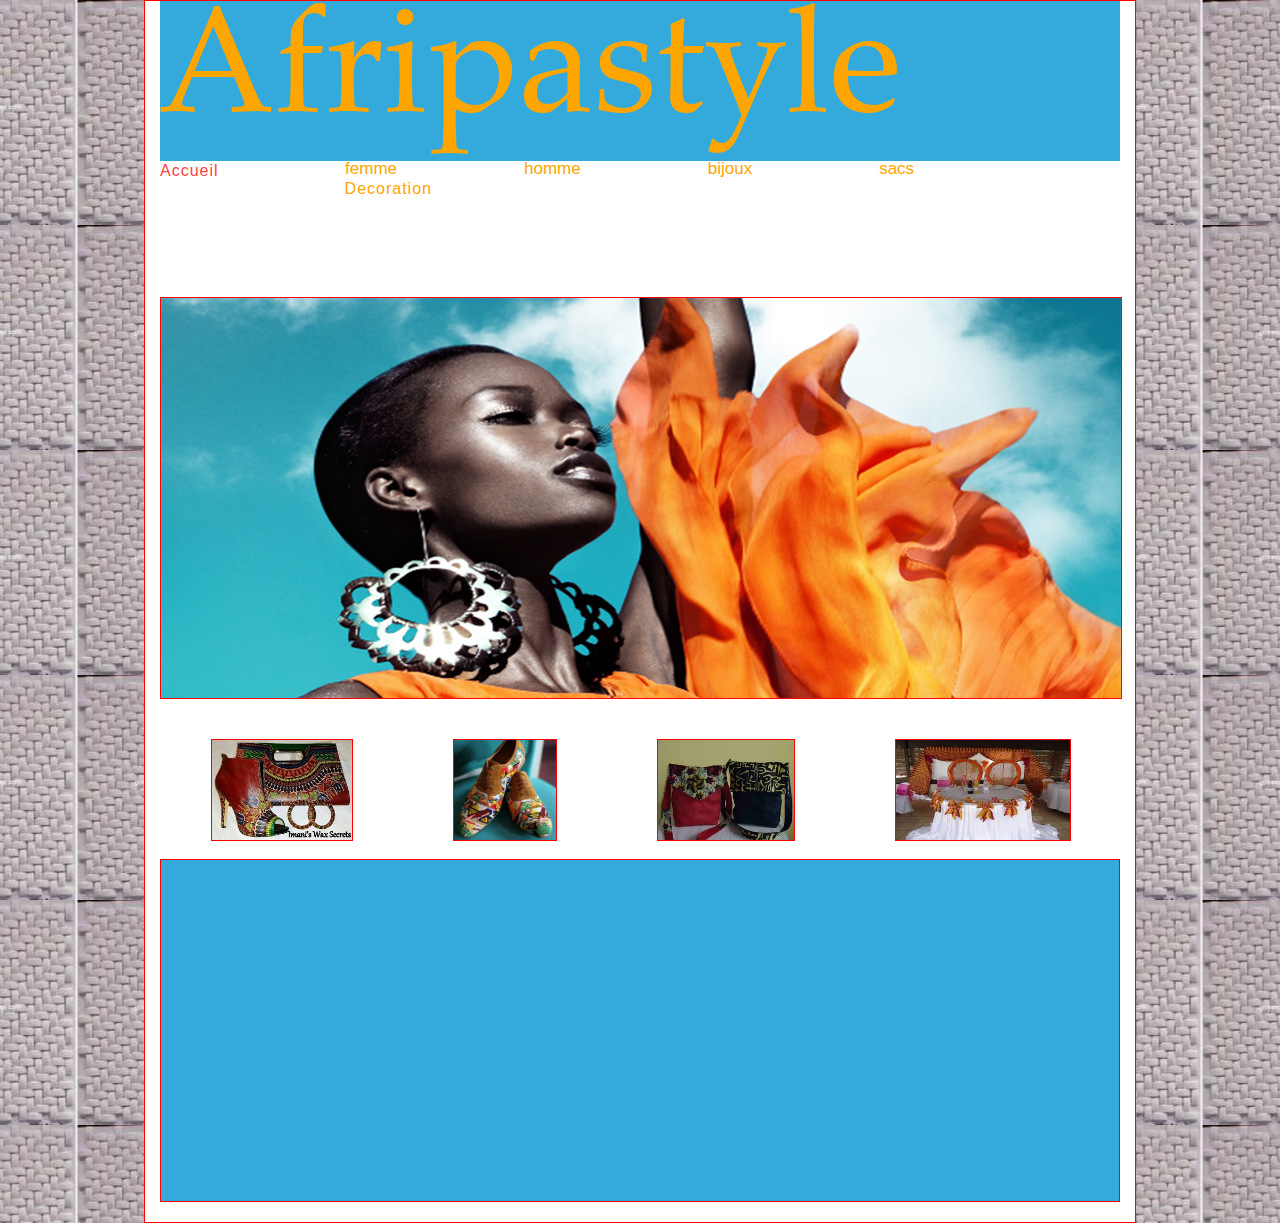
<file: index.html>
<!DOCTYPE html>
<html lang="en">

<head>
  <!-- Title -->
  <title>Mode africaine</title>
  <!-- character encoding -->

  <meta charset="utf-8">
  <link href="http://fr.allfont.net/allfont.css?fonts=matura-mt-script-capitals" rel="stylesheet" type="text/css" />
  <!-- Stylesheet/CSS Files -->

  <link rel="stylesheet" type="text/css" href="css/reset.css">
  <link rel="stylesheet" type="text/css" href="css/animate.css">
  <link rel="stylesheet" type="text/css" href="css/main.css">

  <!-- Javascript Files -->

  <script type="text/javascript" src="js/jquery.js"></script>
  <script type="text/javascript" src="js/slider.js"></script>
  <script type="text/javascript" src="js/wow.js"></script>
  <script type="text/javascript" src="js/main.js"></script>

</head>

<body>

  <div id="page">

    <!-- header section -->

    <header>

      <div class="container">

        <!-- Logo -->
        <a href="#" class="logo">
          <img src="img/logo.png" alt="afripastyle" />
        </a>

        <!-- Navigation Menu -->
        <nav>
          <ul>

            <li> <a href="#" class="selected">Accueil    </a> </li>
            <li>
              <div class="dropdown" style="float:right;">
                <div class="dropbtn"> femme </div>
                <div class="dropdown-content" style="right:0"><a href="#">habits</a><a href="#">chaussures</a> </div>
              </div>
            </li>

            <li>
              <div class="dropdown" style="float:right;">
                <div class="dropbtn"> homme </div>
                <div class="dropdown-content" style="right:0"><a href="#">habits</a><a href="#">chaussures</a> </div>
              </div>
            </li>

            <li>
              <div class="dropdown" style="float:right;">
                <div class="dropbtn">bijoux </div>
                <div class="dropdown-content" style="right:0"><a href="#">colliers</a><a href="#">Bracelets</a> <a href="#">Boucles d'oreilles</a></div>
              </div>
            </li>

            <li>
              <div class="dropdown" style="float:right;">
                <div class="dropbtn">sacs </div>
                <div class="dropdown-content" style="right:0"><a href="#">sacs à main </a><a href="#">sacs à dos</a> <a href="#">trousses</a></div>
              </div>
            </li>

            <li> <a href="#"> Decoration </a> </li>

          </ul>

        </nav>

      </div>

    </header>

    <!-- slider1 action -->
    <section class="slider_wrapper">

      <div id="slides">

        <div class="slide">
          <img src="img/p1.png" alt="" />
        </div>

        <div class="slide">
          <img src="img/p2.jpg" alt="" />
        </div>

      </div>
    </section>
    <br />
    <br />

    <!-- slider2 action -->
    <section>
      <ul id="slides1">
        <li>
          <a href="http://lespagnesafricains.blogspot.com/p/les-sacs.html"><img src="img/style4.png" alt="" /></a>
        </li>
        <li>
          <a href="https://fr.pinterest.com/explore/hommes-africains-923460522176/"><img src="img/style5.png" alt="" /></a>
        </li>
        <li>
          <a href="#"><img src="img/style3.png" alt="" /></a>
        </li>
        <li>
          <a href="#"><img src="img/style6.png" alt="" /></a>
        </li>
      </ul>
    </section>

    <br />
    <br />

    <!-- footer -->
    <footer class="clearfix">
      <div class="container">

        <!--Introduction-->
        <div class="intro animated wow fadeInUp">

          <p>Bienvenue dans un monde où la pagne règne...<br/> Des idées de look,de l'inspiration....</p>
          <p>&copy;2016 AFRIPASTYLE -Tous les droits réservés</p>
        </div>

        <div class="footer_links">

          <!--Produits Links-->
          <div class="recapit_produit columns animated wow fadeInRight" datea-wow-delay=".2s">
            <h3 class="columns_title">Quelques produits utilisés en afrique:</h3>
            <ul>
              <li>
                <a href="#">-Tissus</a>
              </li>

              <li>
                <a href="#">-Mèches</a>
              </li>

              <li>
                <a href="#">-Décors</a>
              </li>
            </ul>
          </div>

          <!--Adress-->
          <div class="adress columns animated wow fadeInRight" data-wow-delay=".4s">
            <h3 class="columns_title">Adresse</h3>
            <p>21 Broad Avenues</p>
            <p>Quatre Bornes</p>
            <p>Ile Maurice</p>

            <p> email : <a href="mailto:kezimanareineyasmina@yahoo.fr">Kezimanareineyasmina@yahoo.fr</a>
              <p>
          </div>

        </div>

      </div>

    </footer>
  </div>
</body>

</html>
</file>
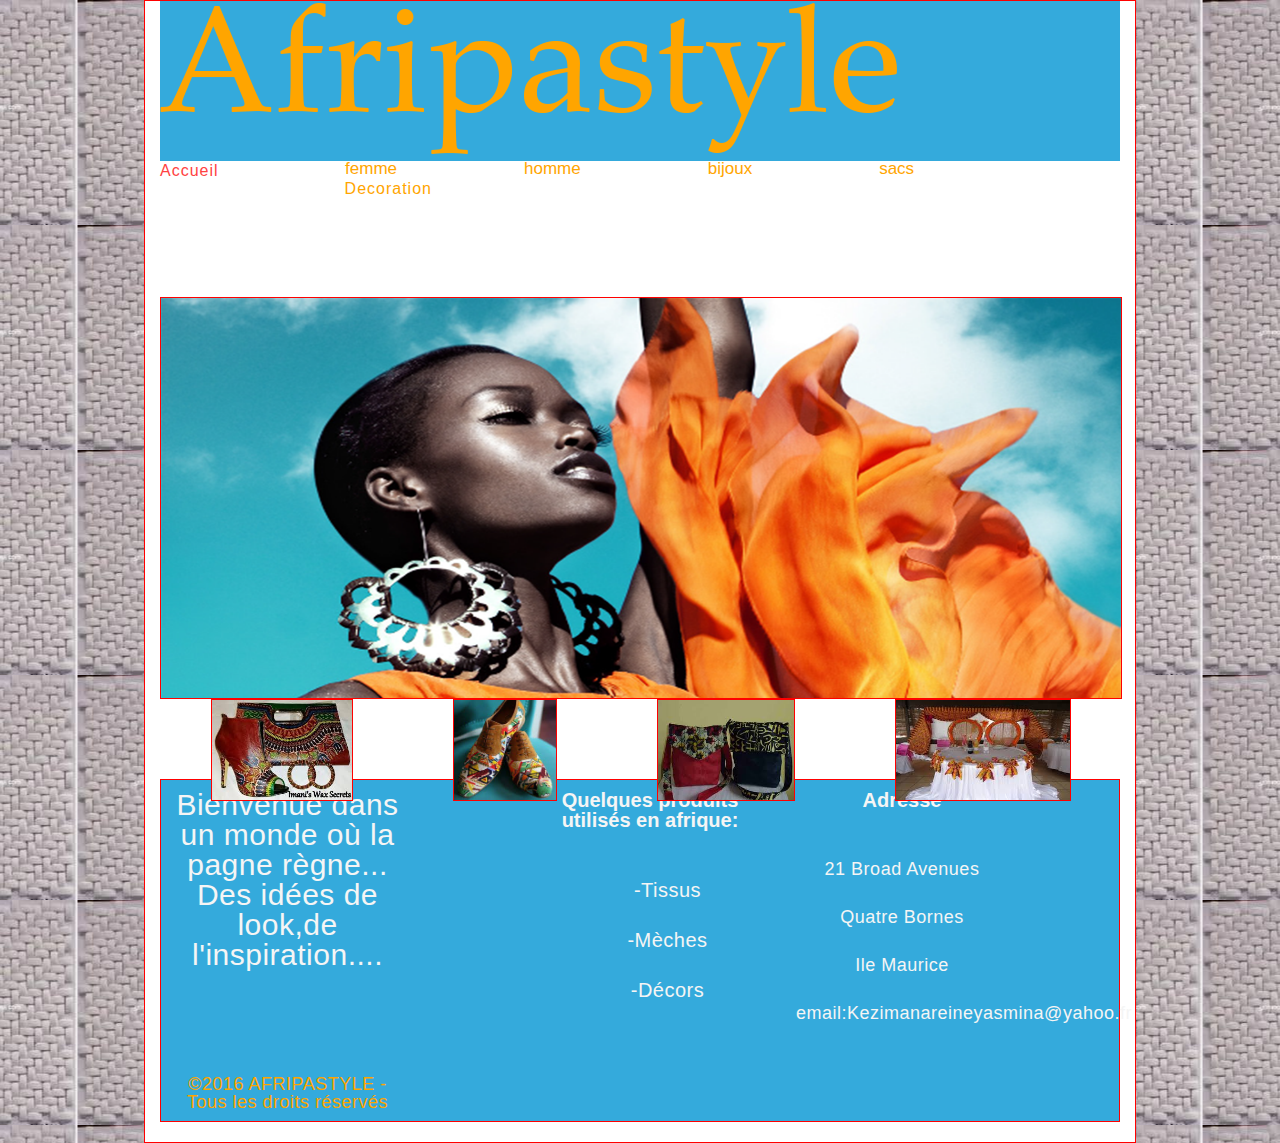
<file: index3.html>
<!DOCTYPE html>
<html lang="en">

<head>
  <!-- Title -->
  <title>Mode africaine</title>
  <!-- character encoding -->

  <meta charset="utf-8">
  <link href="http://fr.allfont.net/allfont.css?fonts=matura-mt-script-capitals" rel="stylesheet" type="text/css" />
  <!-- Stylesheet/CSS Files -->

  <link rel="stylesheet" type="text/css" href="css/reset.css">
  <link rel="stylesheet" type="text/css" href="css/animate.css">
  <link rel="stylesheet" type="text/css" href="css/main.css">

  <!-- Javascript Files -->

  <script type="text/javascript" src="js/jquery.js"></script>
  <script type="text/javascript" src="js/slider.js"></script>
  <script type="text/javascript" src="js/wow.js"></script>
  <script type="text/javascript" src="js/main.js"></script>

</head>

<body>

  <div id="page">

    <!-- header section -->

    <header>

      <div class="container">

        <!-- Logo -->
        <a href="#" class="logo">
          <img src="img/logo.png" alt="afripastyle" />
        </a>

        <!-- Navigation Menu -->
        <nav>
          <ul>

            <li> <a href="#" class="selected">Accueil    </a> </li>
            <li>
              <div class="dropdown" style="float:right;">
                <div class="dropbtn"> femme </div>
                <div class="dropdown-content" style="right:0"><a href="#">habits</a><a href="#">chaussures</a> </div>
              </div>
            </li>

            <li>
              <div class="dropdown" style="float:right;">
                <div class="dropbtn"> homme </div>
                <div class="dropdown-content" style="right:0"><a href="#">habits</a><a href="#">chaussures</a> </div>
              </div>
            </li>

            <li>
              <div class="dropdown" style="float:right;">
                <div class="dropbtn">bijoux </div>
                <div class="dropdown-content" style="right:0"><a href="#">colliers</a><a href="#">Bracelets</a> <a href="#">Boucles d'oreilles</a></div>
              </div>
            </li>

            <li>
              <div class="dropdown" style="float:right;">
                <div class="dropbtn">sacs </div>
                <div class="dropdown-content" style="right:0"><a href="#">sacs à main </a><a href="#">sacs à dos</a> <a href="#">trousses</a></div>
              </div>
            </li>

            <li> <a href="#"> Decoration </a> </li>

          </ul>

        </nav>

      </div>

    </header>

    <!-- slider1 action -->
    <section class="slider_wrapper">

      <div id="slides">

        <div class="slide">
          <img src="img/p1.png" alt=""  />
        </div>

        <div class="slide">
          <img src="img/p2.jpg" alt=""  />
        </div>

      </div>
    </section>
    <!-- slider2 action -->

    <ul id="slides1">

      <li>
        <a href="#"><img src="img/style4.png" alt="" /></a>
      </li>
      <li>
        <a href="#"><img src="img/style5.png" alt="" /></a>
      </li>
      <li>
        <a href="#"><img src="img/style3.png" alt="" /></a>
      </li>
      <li>
        <a href="#"><img src="img/style6.png" alt="" /></a>
      </li>
    </ul>

    <!-- footer -->

    <footer class="clearfix">
      <div class="container">

        <!--Introduction-->
        <div class="intro animated wow fadeInUp">

          <p>Bienvenue dans un monde où la pagne règne...<br/> Des idées de look,de l'inspiration....</p>
          <p>&copy;2016 AFRIPASTYLE -Tous les droits réservés</p>
        </div>

        <div class="footer_links">

          <!--Produits Links-->
          <div class="recapit_produit columns animated wow fadeInRight" datea-wow-delay=".2s">
            <h3 class="columns_title">Quelques produits utilisés en afrique:</h3>
            <ul>
              <li>
                <a href="#">-Tissus</a>
              </li>

              <li>
                <a href="#">-Mèches</a>
              </li>

              <li>
                <a href="#">-Décors</a>
              </li>
            </ul>
          </div>

          <!--Adress-->
          <div class="adress columns animated wow fadeInRight" data-wow-delay=".4s">
            <h3 class="columns_title">Adresse</h3>
            <p>21 Broad Avenues</p>
            <p>Quatre Bornes</p>
            <p>Ile Maurice</p>

            <p> email:Kezimanareineyasmina@yahoo.fr
              <p>
          </div>

        </div>

      </div>

    </footer>
  </div>
</body>

</html>
</file>
<file: css/main.css>
h1,h2,h3,h4:,h5,h6{
	  color:#d0cec9;
	  font-family:"Matura MT Script Capitals",arial;  
	  letter-spacing:1px;
	}

	h1        { font-size: 2em; }
	h2        { font-size: 1.5em;}
	h3        { font-size: 1.17em;}
	h5        { font-size:  .83em;}
	h6        { font-size:   .75em;}


	h1,h2,h3,h4
	h5,h6      { font-weight: bolder }

	.clearfix.before,

	.clearfix:after{
		content: "";
		display: table;
	}


	.clearfix:after{
		clear: both;
	}


	.clearfix{
		  *zoom: 1;
	}

	


	.container{
		width: 1090px;
		margin: 0 auto;
	}



/* body */
	body{
		   color:#7F8FA6;
		   background: url(../img/d20.png) repeat top center;
		  text-align: center;
		  font-family:"Matura MT Script Capitals",arial; 
		  font-size: 50px;
		 
	}
	 #page{
		 border : solid 1px red;
	 	font-size: 20px;
	 	width: 960px;
		 margin: 0px auto 0px auto ;
		  padding:0px 15px 20px;
		  background-color:#ffffff;
		 /*background:url(../img/d20.png) repeat top center;*/
		  
		  text-align: center;

	 }

	header{
		  width:  100%;
		  height:  160px;
		  background-color: #34aadc;
		  position: relative;
			
	}


	header .logo{
		
		margin-top: 2px;
		float: left;
	}


        header nav{
               float: right;
               margin-top: 2px;
               padding-bottom: 100px;
                
               
                }


	header nav ul li{
		  list-style: none;
		  float: left;
		  margin-right: 126px;
                  
			
	}





header nav ul li a{
	text-decoration: none;
	color: #ffa500;
	font-family:"Matura MT Script Capitals",arial; 
	font-size: 16px;
	letter-spacing: 1px;
  	
	
	transition:all .2s linear;
	-o-transition:all .2s linear;
	-moz-transition:all .2s linear;
	-webkit-transition:all .2s linear;
	
}
header nav ul li a:before{
	  font-family:"social";
	  font-style:normal;
	  font-weight:normal;
	  speak:none;
	  display: inline-block
	  text-decoration:inherit;
	  color:#ff4242;
	  width: 1em;
	  margin-right: .2em;
	  text-align:center;
	  font-variant:normal;
	  text-transform:none;
	  line-height: .1em;
	  webkit-font-smoothing:antialiased;
}


header nav ul li a:hover, 
header nav ul .selected
{
	color: #ff4242;
}

/*Dropdown button*/
.dropbtn{
	color: #ffa500;
	padding: .5px;
	font-family:"Matura MT Script Capitals",arial; 
	font-size: 17px;
	border: none;
	cursor: pointer;
}

.dropdown{
	position:relative;
	display: inline-block;
}

/*Le contenu(caché par defaut)*/
.dropdown-content {
    display: none;
    position: absolute;
    background-color: #f9f9f9;
    min-width: 100px;
    box-shadow: 0px 8px 16px 0px rgba(0,0,0,0.2);
}

/* Links inside the dropdown */
.dropdown-content a {
    color: black;
    padding: 4px 5px;
    text-decoration: none;
    display: block;
}

/* Change color of dropdown links on hover*/ 
.dropdown-content a:hover {background-color: #f1f1f1}

/* Show the dropdown menu on hover */
.dropdown:hover .dropdown-content {
    display: block;
}







/* slide1 */

.slider_wrapper{
	border : solid 1px red;
	width: 100%;
	height: 400px;
	position: relative;
	overflow: hidden;
}

/* slider2 */

#slides .slide{

	
	position: relative;
	width: 100%;
	float: left;
}

#slides .slide img{
	
	width: 960px;
	height: 500px;
}

#slides .slide .caption{
	width: 100%;
	position: absolute;
	color: #5a5a5a;
	text-align: center;
	font-family: "raleway-bold", arial;
	font-size: 50px;
	font-weight: bold;
	text-transform: uppercase;
	line-height: 60px;
	top: 50%;
	
	-webkit-transform: translateY(-50%);
	-moz-transform: translateY(-50%);
	-o-transform: translateY)(-50%);
	transform: translateY(-50%); 		
}

.sliders_wrapper{
	width: 100%;
	height: auto;
	position: relative;
	overflow: hidden;
	
	
}
#slides{
	width: 100%;
	height: 80px;
	color:#A9EAFE;
	

   
}

#slides1{
	
    padding-top:0px;
	width: 100%;
	height: 80px;
	color:#A9EAFE;
	display: flex;
    justify-content: space-around;

}
#slides1 li{
	list-style:none;
}


#slides1 img{
	border : solid 1px red;
	width: 100%;
	height: 100px;
	
    
}





.slider_wrapper.rslides_tabs{
	width: 100%;
	position:  absolute;
	text-align: center;
	bottom :80px;
	z-index: 9999;
	
}

.slider_wrapper .rslides_tabs li{ 
      list-style: none;
	  display: inline;
}

.slider_wrapper .rslides_tabs li a{
	  display: inline-block;
	  width:12px;
	  height: 12px;
	  height: 12px;
	  margin-left: 15px;
	  background: rgba(255, 255, 255, .5);
	  text-indent: -999px;
	  overflow: hidden;
	  
	  -webkit-border-radius: 100px;
	  -moz-border-radius: 100px;
	  -o-border-radius: 100px;
	  border-radius: 100px;
}

.slider_wrapper .rslides_tabs  .rslides_here a{
	background:  rgba(255, 255, 255, 1);
}









/* Footer */
footer
{
	border : solid 1px red;
	padding: 10px;
	background: #34aadc;
}

footer .intro{
	width: 233px;
	height: auto;
	margin-right: 50px;
	float: left;
	
}

footer .intro p{
	color: #f5f5f5;
	font-family:"Matura MT Script Capitals",arial; 
	font-size: 30px;
	letter-spacing: .5px;
	margin-bottom: 5px;
}
footer .footer_links{
	width: 717px;
	float: right;
}

footer .footer_links .columns{
	width: 212px;
	float: left;
	margin-right: 40px;
}



footer .footer_links .columns_title{
	color: #f5f5f5;
	font-family: "Matura MT Script Capitals", arial;
	font-size:20px;
	font-weight: bold;
	margin-bottom: 50px;
}

footer .footer_links ul li{
	list-style: none;
	display: block;
	margin-bottom: 30px;
}

footer .footer_links ul li a{
	text-decoration:  none;
	color: #f5f5f5;
	font-family: "Matura MT Script Capitals", arial;
	font-size: 20px;
	letter-spacing: .5px;
	
	transition:all .2s linear;
	-o-transition:all .2s linear;
	-moz-transition:all .2s linear;
	-webkit-transition:all .2s linear;
}

footer .footer_links ul li a:hover{
	color: #3c3c3c;
}

footer .recapit_produit ul li a:before{
	content:"";
	display: inline-block;
	width: 15px;
	margin-right: 20px;
}



footer .adress p{
	color: #f5f5f5;
	font-family: "Matura MT Script Capitals", arial;
	font-size: 18px;
	margin-bottom: 30px;
	letter-spacing:.5px;
}

footer .adress .email{
	display: block;
	font-family:"Matura MT Script Capitals", arial;
	font-weight: bold;
}
footer .intro p:last-child{
	color: #ffa500;
   font-family: "Matura MT Script Capitals", arial;
	font-size: 18px;
	letter-spacing: .5px;
	margin-bottom: 0px;
	margin-top: 100px;
	float: right;
}
</file>
